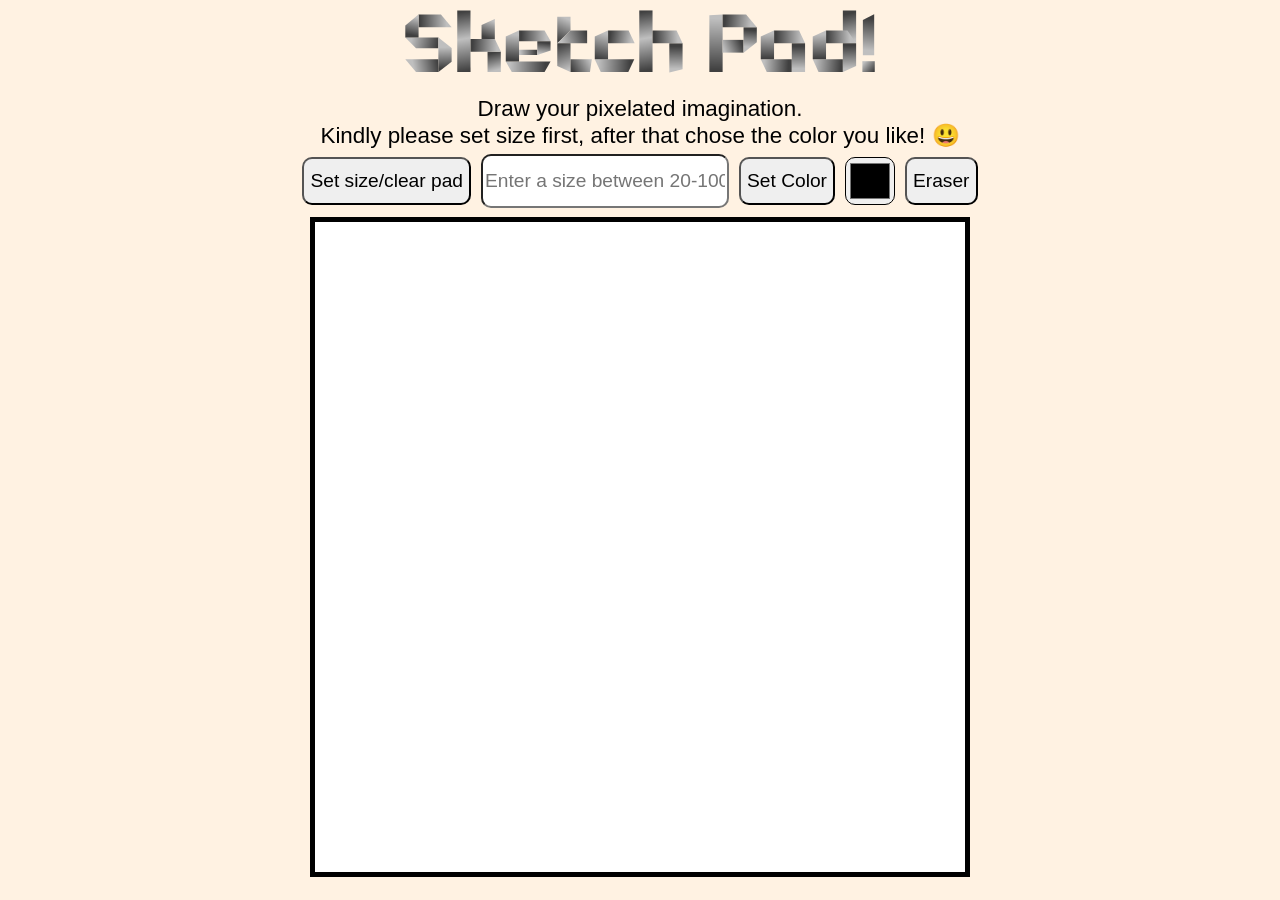
<file: index.html>
<!DOCTYPE html>
<html lang="en-US">
    <head>
        <meta charset="utf-8">
        <meta name="viewport" content="width=device-width, initial-scale=1.0">
        <title>Etch-a-sketch</title>
        <link rel="stylesheet" href="./style.css">
    </head>
    <body>
        <div class="content">
            <h2>Sketch Pad!</h2>
            <p>Draw your pixelated imagination.</p>
            <p>Kindly please set size first, after that chose the color you like!  &#128515;</p>
            <div class="settings">
                <button class="size">Set size/clear pad</button>
                <input type="text" id="size" name="Grid-Size" placeholder="Enter a size between 20-100" value="">
                <button class="set-color">Set Color</button>
                <input id="color-picker" type="color">
                <button class="eraser">Eraser</button>
            </div>
            <div id="container"></div>
        </div>
        <script src="./script.js"></script>
    </body>
</html>
</file>
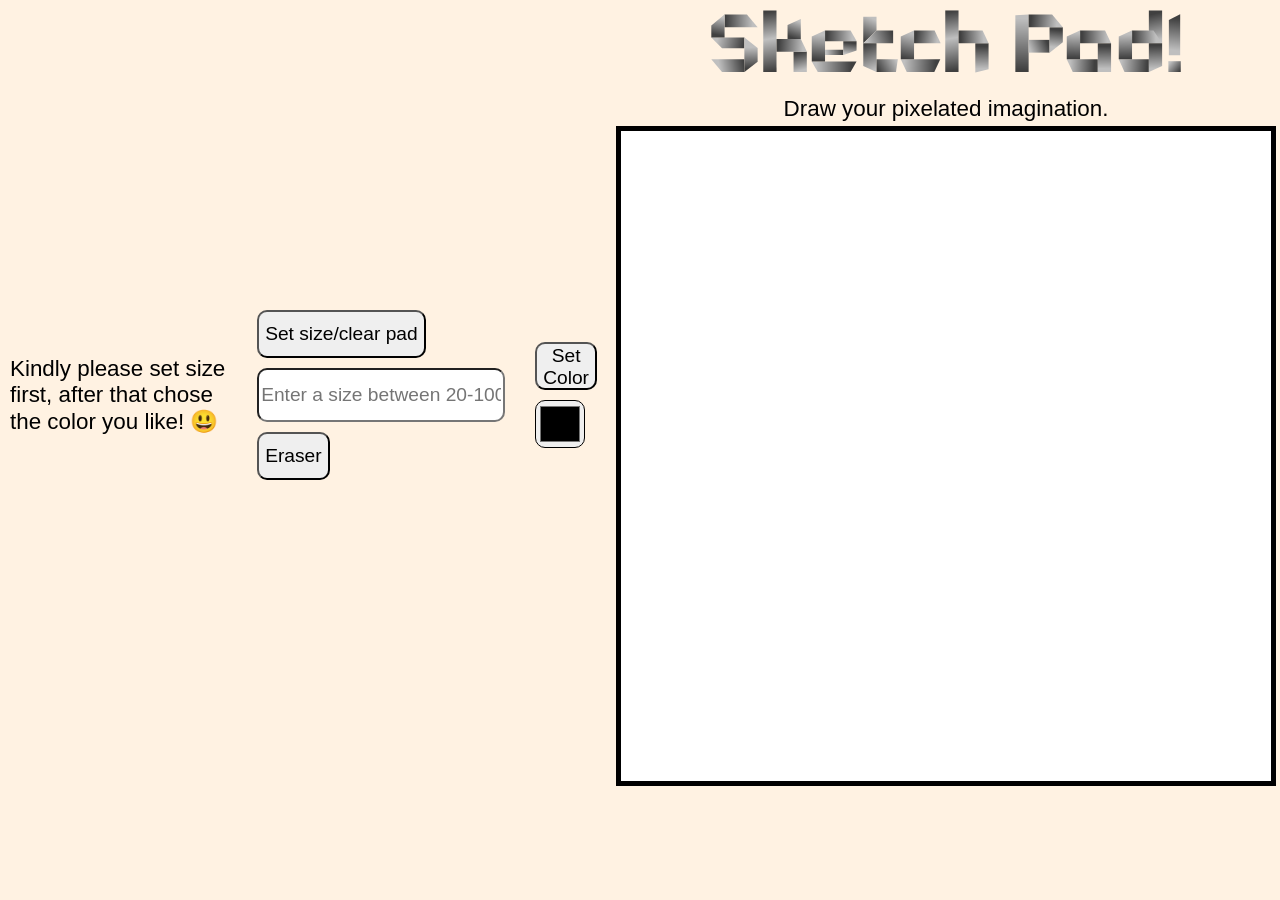
<file: sketch-pad.html>
<!DOCTYPE html>
<html lang="en-US">
    <head>
        <meta charset="utf-8">
        <meta name="viewport" content="width=device-width, initial-scale=1.0">
        <title>Etch-a-sketch</title>
        <link rel="stylesheet" href="./style.css">
        <style>
            @font-face {
                font-family: Foldit-VariableFont_wght;
                src: url(./Foldit-VariableFont_wght.ttf);
            }
        </style>
    </head>
    <body>
        <div class="settings">
            <p style="margin: 10px;">Kindly please set size first, after that chose the color you like!  &#128515;</p>
            <div style="margin: 10px;">
                <button class="size">Set size/clear pad</button>
                <input type="text" id="size" name="Grid-Size" placeholder="Enter a size between 20-100" value="">
                <button class="eraser">Eraser</button>
            </div>
            <div style="margin: 10px;">
                <button class="set-color">Set Color</button>
                <input id="color-picker" type="color">
            </div>
        </div>
        <div class="content">
            <h2>Sketch Pad!</h2>
            <p>Draw your pixelated imagination.</p>
            <div id="container"></div>
        </div>

        <script src="./script.js"></script>
    </body>
</html>
</file>
<file: style.css>
@font-face {
    font-family: "Foldit-VariableFont_wght";
    src: url(./Foldit-VariableFont_wght.ttf);
}

body {
    font-size: clamp(1rem + 0.75rem + 1vw + 5rem);
    font-display: swap;
    display: flex;
    justify-content: center;
    align-items: center;
    font-family: Verdana, Geneva, Tahoma, sans-serif;
    margin: 0px;
    padding: 0px;
    background-color: rgb(255, 242, 226);
}

h2 {
    font-family: "Foldit-VariableFont_wght", 'Times New Roman', Times, serif;
    font-size: 5rem;
    margin: 0px;
}

p {
    font-size: 1.4rem;
    margin: 0px;
}

.content {
    border-radius: 15px;
    width: auto;
    height: auto;
    display: flex;
    flex-direction: column;
    align-items: center;
    justify-content: center;
    width: 55rem
}

button, input {
    height: 3rem;
    border-radius: 10px;
    font-size: 1.2rem;
    margin: 5px;
}

button:hover {
    background-color: yellow;
}

input[type="text"] {
    text-align: center;
    font-size: 1.2rem;
}
.settings {
    display: flex;
    justify-content: center;
    align-items: center;
}

#container {
    display: flex;
    border: 5px solid black;
    width: 650px;
    height: 650px;
    margin: 4px;
    background-color: white;
}

#container>div {
    height: auto;
    flex: 1 0 auto;
  
    /* make columns vertical flexboxes */
    display: flex;
    flex-direction: column;
}
  
#container>div>* {
    /* make rows evenly distributed */
    flex: 1;
}
</file>
